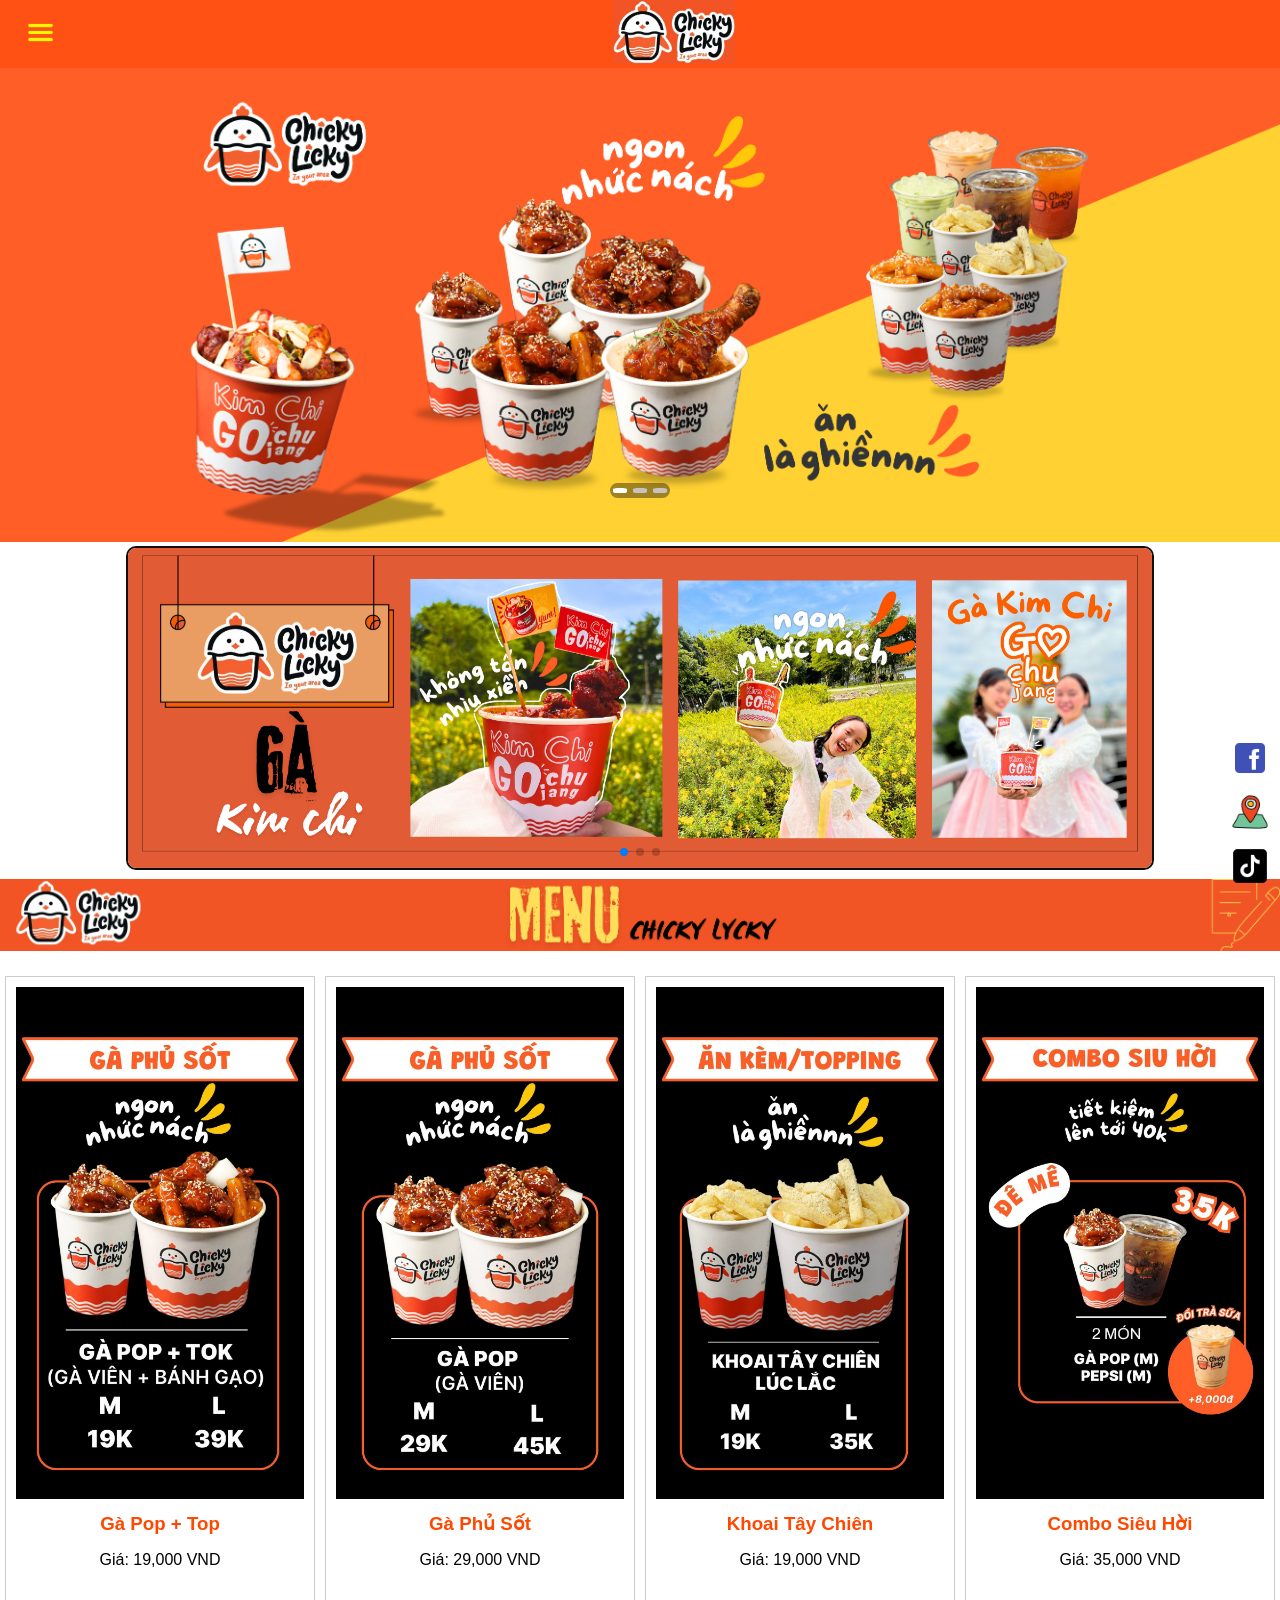
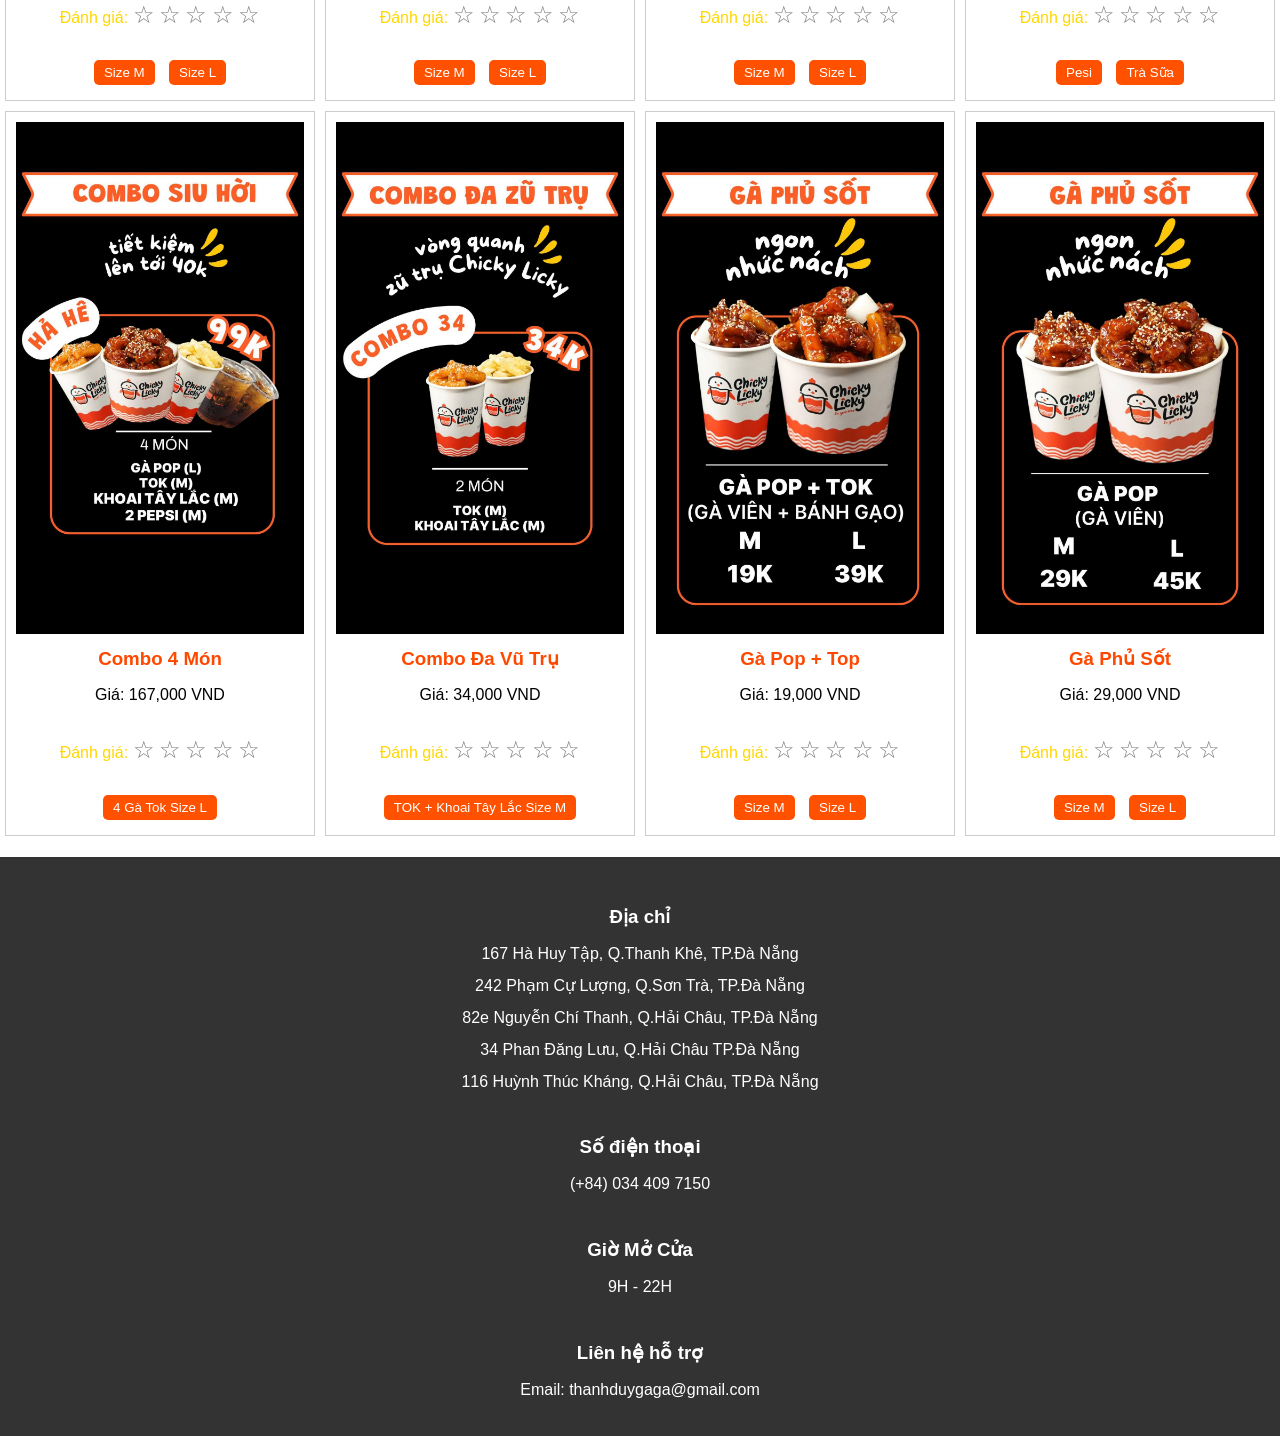
<file: index.html>
<!DOCTYPE html>
<html lang="vi">
<head>
    <meta charset="UTF-8">
    <meta name="viewport" content="width=device-width, initial-scale=1.0">
    <title>Gà Rán Chicky Licky</title>
    <link rel="stylesheet" href="https://unpkg.com/swiper/swiper-bundle.min.css">
    <link rel="stylesheet" href="styles1.css">
</head>
<body>
    <header>
        <nav>
            <a href="https://thanhduydllow.github.io/" id="address-icon">
                <img src="image/diachi.png" alt="Địa chỉ">
            </a>
            <div id="logo">
                <img src="image/logo.jpg" alt="Logo">
            </div>
        </nav>
    </header>
    <!-- slideshow thứ 1 -->
    <div class="slideshow-container">
        <div class="slide fade">
            <img src="image/hinhnen1.png" alt="Image 1">
        </div>
        <div class="slide fade">
            <img src="image/hinhnen2.png" alt="Image 2">
        </div>
        <div class="slide fade">
            <img src="image/hinhnen3.png" alt="Image 3">
        </div>

        <!-- dấu 3 chấm dưới slideshow thứ 1-->
        <div class="dots-container">
            <span class="dot" onclick="currentSlide(1)"></span>
            <span class="dot" onclick="currentSlide(2)"></span>
            <span class="dot" onclick="currentSlide(3)"></span>
        </div>
    </div>

    <div class="slideshow-wrapper"> <!-- khung ngoài của  slideshow thứ 2 -->
        <div class="swiper-container"> 
            <div class="swiper-wrapper">
                <div class="swiper-slide"><img src="image/anh1.png" alt="Image 1"></div>
                <div class="swiper-slide"><img src="image/anh2.png" alt="Image 2"></div>
                <div class="swiper-slide"><img src="image/anh3.png" alt="Image 3"></div>
                <!-- Add more slides as needed -->
            </div>
            <!-- dấu 3 chấm dưới slideshow thứ 2 -->
            <div class="swiper-pagination"></div>
        </div>
    </div>
     
    <div class="khungmenu">
        <div class="menu-banner">
            <img src="image/Menu.png" alt="Menu">
        </div>
        <ul class="menu">


            <li class="menu-item">
                <img src="image/gapop+top.jpg" alt="Sản phẩm 1">
                <h3>Gà Pop + Top</h3>
                <p class="price" id="price1">Giá: 19,000 VND</p>
                <p class="rating" id="rating1">Đánh giá:
                    <span class="star" data-value="1">☆</span>
                    <span class="star" data-value="2">☆</span>
                    <span class="star" data-value="3">☆</span>
                    <span class="star" data-value="4">☆</span>
                    <span class="star" data-value="5">☆</span>
                    <span class="reaction" id="reaction1"></span>
                </p>
                <div class="size-buttons">
                    <button onclick="changePrice('price1', 19000)">Size M</button>
                    <button onclick="changePrice('price1', 39000)">Size L</button>
                </div>
            </li>
        


            <li class="menu-item">
                <img src="image/gaphusot.jpg" alt="Sản phẩm 2">
                <h3>Gà Phủ Sốt</h3>
                <p class="price" id="price2">Giá: 29,000 VND</p>
                <p class="rating" id="rating2">Đánh giá: 
                    <span class="star" data-value="1">☆</span>
                    <span class="star" data-value="2">☆</span>
                    <span class="star" data-value="3">☆</span>
                    <span class="star" data-value="4">☆</span>
                    <span class="star" data-value="5">☆</span>
                    <span class="reaction" id="reaction2"></span>
                </p>
                <div class="size-buttons">
                    <button onclick="changePrice('price2', 29000)">Size M</button>
                    <button onclick="changePrice('price2', 45000)">Size L</button>
                </div>
            </li>
            

            <li class="menu-item">
                <img src="image/khoai tay chien.jpg" alt="Sản phẩm 3">
                <h3>Khoai Tây Chiên</h3>
                <p class="price" id="price3">Giá: 19,000 VND</p>
                <p class="rating" id="rating3">Đánh giá: 
                    <span class="star" data-value="1">☆</span>
                    <span class="star" data-value="2">☆</span>
                    <span class="star" data-value="3">☆</span>
                    <span class="star" data-value="4">☆</span>
                    <span class="star" data-value="5">☆</span>
                    <span class="reaction" id="reaction3"></span>
                </p>
                <div class="size-buttons">
                    <button onclick="changePrice('price3', 19000)">Size M</button>
                    <button onclick="changePrice('price3', 35000)">Size L</button>
                </div>
            </li>
        
            <li class="menu-item">
                <img src="image/combosieuhoi.jpg" alt="Sản phẩm 4">
                <h3>Combo Siêu Hời</h3>
                <p class="price" id="price4">Giá: 35,000 VND</p>
                <p class="rating" id="rating4">Đánh giá: 
                    <span class="star" data-value="1">☆</span>
                    <span class="star" data-value="2">☆</span>
                    <span class="star" data-value="3">☆</span>
                    <span class="star" data-value="4">☆</span>
                    <span class="star" data-value="5">☆</span>
                    <span class="reaction" id="reaction4"></span>
                </p>
                <div class="size-buttons">
                    <button onclick="changePrice('price4', 35000)">Pesi</button>
                    <button onclick="changePrice('price4', 53000)">Trà Sữa</button>
                </div>
            </li>
        
            <li class="menu-item">
                <img src="image/combo sieu hoi.jpg" alt="Sản phẩm 5">
                <h3>Combo 4 Món</h3>
                <p class="price" id="price5">Giá: 167,000 VND</p>
                <p class="rating" id="rating5">Đánh giá: 
                    <span class="star" data-value="1">☆</span>
                    <span class="star" data-value="2">☆</span>
                    <span class="star" data-value="3">☆</span>
                    <span class="star" data-value="4">☆</span>
                    <span class="star" data-value="5">☆</span>
                    <span class="reaction" id="reaction5"></span>
                </p>
                <div class="size-buttons">
                    <button onclick="changePrice('price5', 167000)">4 Gà Tok Size L</button>
                </div>
            </li>
        
            <li class="menu-item">
                <img src="image/combodavutru.jpg" alt="Sản phẩm 6">
                <h3>Combo Đa Vũ Trụ</h3>
                <p class="price" id="price6">Giá: 34,000 VND</p>
                <p class="rating" id="rating6">Đánh giá: 
                    <span class="star" data-value="1">☆</span>
                    <span class="star" data-value="2">☆</span>
                    <span class="star" data-value="3">☆</span>
                    <span class="star" data-value="4">☆</span>
                    <span class="star" data-value="5">☆</span>
                    <span class="reaction" id="reaction6"></span>
                </p>
                <div class="size-buttons">
                    <button onclick="changePrice('price6', 34000)">TOK + Khoai Tây Lắc Size M</button>
                </div>
            </li>
        
            <li class="menu-item">
                <img src="image/gapop+top.jpg" alt="Sản phẩm 7">
                <h3>Gà Pop + Top</h3>
                <p class="price" id="price7">Giá: 19,000 VND</p>
                <p class="rating" id="rating7">Đánh giá: 
                    <span class="star" data-value="1">☆</span>
                    <span class="star" data-value="2">☆</span>
                    <span class="star" data-value="3">☆</span>
                    <span class="star" data-value="4">☆</span>
                    <span class="star" data-value="5">☆</span>
                    <span class="reaction" id="reaction7"></span>
                </p>
                <div class="size-buttons">
                    <button onclick="changePrice('price7', 19000)">Size M</button>
                    <button onclick="changePrice('price7', 39000)">Size L</button>
                </div>
            </li>

            <li class="menu-item">
                <img src="image/gaphusot.jpg" alt="Sản phẩm 8">
                <h3>Gà Phủ Sốt</h3>
                <p class="price" id="price8">Giá: 29,000 VND</p>
                <p class="rating" id="rating8">Đánh giá: 
                    <span class="star" data-value="1">☆</span>
                    <span class="star" data-value="2">☆</span>
                    <span class="star" data-value="3">☆</span>
                    <span class="star" data-value="4">☆</span>
                    <span class="star" data-value="5">☆</span>
                    <span class="reaction" id="reaction8"></span>
                </p>
                <div class="size-buttons">
                    <button onclick="changePrice('price8', 19000)">Size M</button>
                    <button onclick="changePrice('price8', 39000)">Size L</button>
                </div>
            </li>
            

            <!-- Thêm các sản phẩm khác tương tự -->
        </ul>   
    </div>


    <div class="fixed-icons">
        <a href="https://www.facebook.com" target="_blank">
            <img src="image/iconfacebook.png" alt="Facebook">
        </a>
        <a href="https://www.google.com/maps" target="_blank">
            <img src="image/icons8-map-48.png" alt="Address">
        </a>
        <a href="https://www.tiktok.com" target="_blank">
            <img src="image/icons8-tiktok-50.png" alt="TikTok">
        </a>
    </div>
    
    <footer class="footer">
        <div class="footer-content">
            <div class="footer-section address">
                <h3>Địa chỉ</h3>
                <p>167 Hà Huy Tập, Q.Thanh Khê, TP.Đà Nẵng</p>
                <p>242 Phạm Cự Lượng, Q.Sơn Trà, TP.Đà Nẵng</p>
                <p>82e Nguyễn Chí Thanh, Q.Hải Châu, TP.Đà Nẵng</p>
                <p>34 Phan Đăng Lưu, Q.Hải Châu TP.Đà Nẵng</p>
                <p>116 Huỳnh Thúc Kháng, Q.Hải Châu, TP.Đà Nẵng</p>
            </div>
            
            <div class="footer-section phone">
                <h3>Số điện thoại</h3>
                <p>(+84) 034 409 7150</p>
            </div>
    
            <div class="footer-section phone">
                <h3>Giờ Mở Cửa</h3>
                <p>9H - 22H</p>
            </div>
            <div class="footer-section contact">
                <h3>Liên hệ hỗ trợ</h3>
                <p>Email: thanhduygaga@gmail.com</p>
            </div>
        </div>
    </footer>
    

    <!-- Nội dung khác của trang web -->
    <script src="https://unpkg.com/swiper/swiper-bundle.min.js"></script>
    <script src="script.js"></script>
</body>
</html>
</file>
<file: styles1.css>
body {
    margin: 0;
    font-family: 'Roboto', sans-serif;
}

header {
    background-color: #f4f4f4;
}

nav {
    display: flex;
    align-items: center;
    justify-content: center;
    position: relative;
    background-color: rgba(255, 68, 0, 0.920);
}

#address-icon {
    text-align: left; /* Căn chỉnh văn bản sang trái */
    padding-left: 1%; /* Cách lề trái 10px */
    display: inline-block;
}

#logo {
    flex-grow: 1;
    text-align: center;
}

#logo img {
    max-width: 100%;
    width: 10%;
}

#address-icon img {
    max-width: 100%;
    width: 55px;
}

/* Responsive design */
@media (max-width: 10%) {
    #address-icon img {
        width: 15px; /* Giảm kích thước icon cho màn hình nhỏ hơn */
        height: 10px; 
    }

    #logo img {
        width: 5%; /* Giảm kích thước icon cho màn hình nhỏ hơn */
        height: 1%;
    }
}

/* styles của slideshow  */

.slideshow-container {
    position: relative;
    max-width: 100%;
    margin: auto;
    overflow: hidden; /* Đảm bảo các slide không tràn ra ngoài */
    
}

.slide {
    display: none;
    min-width: 100%; /* Đảm bảo mỗi slide chiếm toàn bộ chiều rộng */
    height: 60%;
    transition: opacity 1s ease-in-out, transform 1s ease-in-out; /* Smooth transition */
    opacity: 0; /* Start with hidden slides */
    transform: scale(0.1); /* Slightly scale down the slide */
}

.slide img {
    width: 100%;
    height: 60%;
}

.slide.active {
    display: block;
    opacity: 1; /* Show active slide */
    transform: scale(1); /* Scale up to normal size */
}

.dots-container {
    display: flex;
    justify-content: center; /* Center horizontally */
    align-items: center; /* Center vertically, if needed */
    background-color: rgba(7, 7, 7, 0.384);
    border-radius: 30px; /* Adjust as needed */
    padding: 5px 0; /* Vertical padding */
    position: absolute; /* Position absolutely within the slideshow container */
    bottom: 10%; 
    left: 50%; /* Center horizontally */
    transform: translateX(-50%); /* Offset by half of its own width to truly center */
}

.dot {
    height: 5px; /* Adjust the size of the dots */
    width: 14px; /* Adjust the size of the dots */
    margin: 0 3px; /* Adjust spacing between dots */
    background-color: #c9c2c2;
    border-radius: 30%;
    display: inline-block;
    transition: background-color 0.6s ease;
}

.active-dot {
    background-color: #ffffff;
}

/* sile ảnh dưới  */
.slideshow-wrapper {
    width: 80%; /* Set the width of the slideshow */
    height: auto; /* Set the height of the slideshow */
    overflow: hidden; /* Hide overflow */
    border: 2px solid #0e0e0e; /* Optional: Add a border */
    border-radius: 10px; /* Optional: Add rounded corners */
      
    align-items: center; /* Center vertically, if needed */
    position: absolute; /* Position absolutely within the slideshow container */
    left: 50%; /* Center horizontally */
    transform: translateX(-50%); /* Offset by half of its own width to truly center */

}

.swiper-container {
    width: auto;
    height: auto;
    
}

.swiper-slide {
    text-align: center;
    font-size: 18px;
    background: #fff;
    display: flex;
    justify-content: center;
    align-items: center;
}

.swiper-slide img {
    width: 100%;
    height: 100%;
}

/* diề chỉnh nút và ba chấm */
.swiper-pagination {
    bottom: 10px; /* Adjust position */
    text-align: center;
}

/* styles của menu */
.menu {
    display: flex;
    flex-wrap: wrap;
    list-style-type: none;
    padding: 0;
}
.menu-item {
    flex: 1 1 100%;
    border: 1px solid #ccc;
    margin: 5px;
    padding: 10px;
    text-align: center;
}
.menu-item img {
    max-width: 100%;
    height: auto;
}
.menu-item h3 {
    margin: 10px 0 5px;
    font-family: 'Roboto', sans-serif;
    color: rgb(255, 72, 0); /* Màu chữ */
    
}
.menu-item .price {
    color: rgb(0, 0, 0);

}
.menu-item .rating {
    color: gold;
}
.menu-item .size-buttons {
    margin-top: 10px;
}
.menu-item .size-buttons button {
    margin: 5px;
    padding: 5px 10px;
}
@media (min-width: 300px) {
    .menu-item {
        flex: 1 1 32%;
    }
}
@media (min-width: 500px) {
    .menu-item {
        flex: 1 1 22%;
    }
}
.khungmenu {
    margin-top: 26%; /* Thêm khoảng cách phía trên */
}

.menu-banner img {  
    width: 100%; /* Đặt chiều rộng cụ thể */
}


/* Đặt phông chữ  cho nút */
.size-buttons button {
    font-family: 'Roboto', sans-serif;
    color: white; /* Màu chữ */
    background-color: #ff5100; /* Màu nền */
    border: none;
    padding: 10px 20px;
    margin: 5px;
    border-radius: 5px;
    cursor: pointer;
}
.size-buttons button:hover {
    background-color: #000000; /* Màu nền khi hover */
}


/* vote đánh giá */
.star {
    cursor: pointer;
    font-size: 1.5em;
    color: gray;
}

.star.selected,
.star.hover {
    color: gold;
}

.reaction {
    font-size: 1.5em;
    margin-left: 10px;
    position: absolute;
    display: none;
}

.rating {
    position: relative;
    display: inline-block;
}

/* thanh bên góc dưới phải  */

.fixed-icons {
    position: fixed;
    bottom: 10px;
    right: 10px;
    display: flex;
    flex-direction: column;
    gap: 10px;
}

.fixed-icons a img {
    width: 40px;
    height: 40px;
}



/* chân trang */
.footer {
    background-color: #333;
    color: #fff;
    padding: 20px 0;
    text-align: center;
}

.footer-content {
    display: flex;
    flex-direction: column;
    align-items: center;
}

.footer-section {
    margin: 10px 0;
}

.footer-section h3 {
    margin-bottom: 10px;
}

.footer-section p {
    margin: 0;
    line-height: 2; /* Tăng khoảng cách giữa các dòng */
}
</file>
